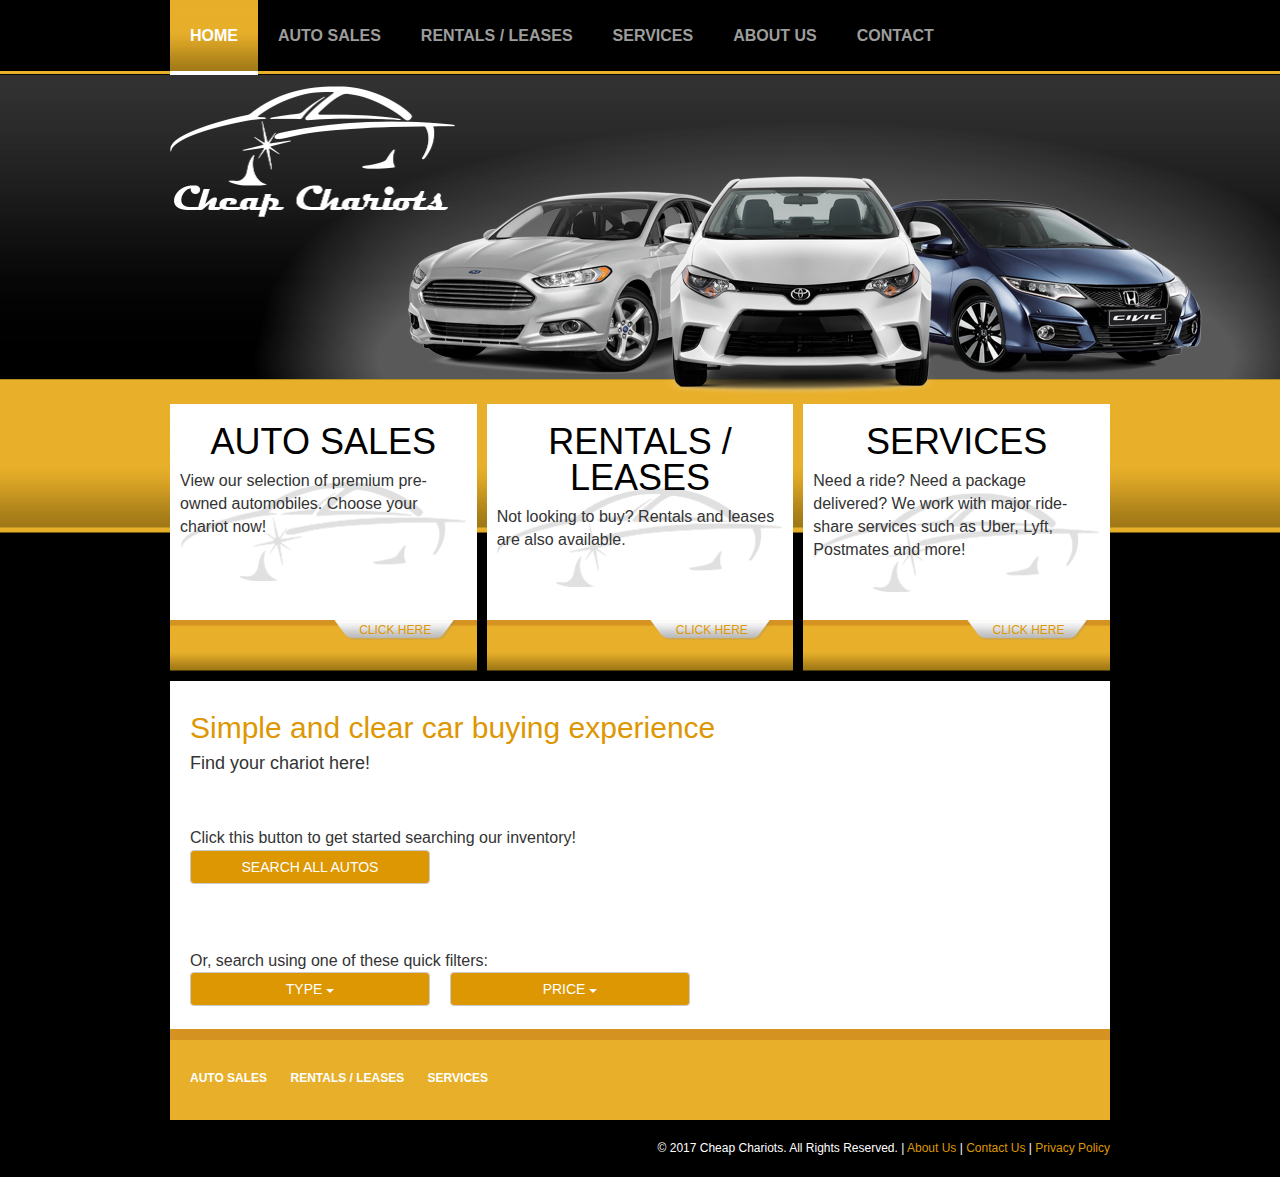
<file: index.html>
<!DOCTYPE html>
<html lang="en">
  <head>
    <meta charset="utf-8">
    <meta http-equiv="X-UA-Compatible" content="IE=edge">
    <meta name="viewport" content="width=device-width, initial-scale=1">
    <!-- The above 3 meta tags *must* come first in the head; any other head content must come *after* these tags -->
    <meta name="description" content="">
    <meta name="author" content="">
    <link rel="icon" href="favicon.ico">

    <title>Cheap Chariots</title>

    <link href="/css/bootstrap.min.css" rel="stylesheet">
    <link href="/css/style.min.css" rel="stylesheet">

    <!-- IE10 viewport hack for Surface/desktop Windows 8 bug -->
    <link href="/css/ie10-viewport-bug-workaround.css" rel="stylesheet">

    <!-- HTML5 shim and Respond.js for IE8 support of HTML5 elements and media queries -->
    <!--[if lt IE 9]>
      <script src="https://oss.maxcdn.com/html5shiv/3.7.3/html5shiv.min.js"></script>
      <script src="https://oss.maxcdn.com/respond/1.4.2/respond.min.js"></script>
    <![endif]-->
  </head>

  <body id="home">

    <nav class="navbar navbar-inverse navbar-fixed-top">
      <div class="container">
        <div class="navbar-header">
            <button type="button" class="navbar-toggle collapsed" data-toggle="collapse" data-target="#navbar" aria-expanded="false" aria-controls="navbar">
                <span class="sr-only">Toggle navigation</span>
                <span class="icon-bar"></span>
                <span class="icon-bar"></span>
                <span class="icon-bar"></span>
            </button>

        </div>
        <div id="navbar" class="collapse navbar-collapse">
            <ul class="nav navbar-nav" data-load="/parts/nav-header.html">

            </ul>
        </div><!--/.nav-collapse -->
      </div>
    </nav>

    <div class="" id="top-hero">
        <div class="container">
            <div class="inner">
                <a id="header-logo"><img src="/img/header-logo.png" /></a>
            </div>

        </div>

    </div>


    <div class="container">
        <div id="front-pods">
            <table cellspacing="10">
                <tr>
                    <td class="pod">
                        <div class="inner">
                            <h4>Auto Sales</h4>
                            View our selection of premium pre-owned automobiles.  Choose your chariot now!

                        </div>
                        <a href="" class="tab">Click Here</a>
                    </td>
                    <td class="pod">
                        <div class="inner">
                            <h4>Rentals / Leases</h4>
                            Not looking to buy?  Rentals and leases are also available.

                        </div>
                        <a href="" class="tab">Click Here</a>
                    </td>
                    <td class="pod">
                        <div class="inner">
                            <h4>Services</h4>
                            Need a ride?  Need a package delivered?  We work with major ride-share services such as Uber, Lyft, Postmates and more!

                        </div>
                        <a href="" class="tab">Click Here</a>
                    </td>
                </tr>
            </table>
        </div>

    </div><!-- /.container -->
    <div  class="container">
        <div class="row">
            <div class="col-xs-12">
                <div id="main-content">
                    <h5>Simple and clear car buying experience<h5>
                    <h6>Find your chariot here!</h6>


                    <div class='buttons-holder clearfix'>
                        <br/>Click this button to get started searching our inventory!<br/>
                        <a href="/listings/" class='btn btn-default fixed-width'>Search All Autos</a>
                        <!-- <button class='btn btn-default fixed-width pull-left right-20'>Rent / Lease All Auto's</button> -->
                    </div>

                    <br/><br/>Or, search using one of these quick filters:<br />
                    <div class="inner-buttons-holder clearfix">
                        <div class="dropdown pull-left right-20">
                            <button id="dType" class="btn btn-default fixed-width" type="button" data-toggle="dropdown" aria-haspopup="true" aria-expanded="false">
                                Type
                                <span class="caret"></span>
                            </button>
                            <ul class="dropdown-menu" aria-labelledby="dType">
                                <li><a href="/listings/?type=CAR">Car</a></li>
                                <li><a href="/listings/?type=SUV">SUV</a></li>
                                <li><a href="/listings/?type=TRK">Truck</a></li>
                                <li><a href="/listings/?type=VAN">Van</a></li>
                            </ul>
                        </div>
                        <div class="dropdown pull-left right-20">
                            <button id="dPrice" class="btn btn-default fixed-width" type="button" data-toggle="dropdown" aria-haspopup="true" aria-expanded="false">
                                Price
                                <span class="caret"></span>
                            </button>
                            <ul class="dropdown-menu" aria-labelledby="dPrice">
                                <li><a href="/listings/?pricerange=lt1k">Less than $1000</a></li>
                                <li><a href="/listings/?pricerange=1k3k">$1000 to $3000</a></li>
                                <li><a href="/listings/?pricerange=3k6k">$3000 to $6000</a></li>
                                <li><a href="/listings/?pricerange=6k10k">$6000 to $10,000</a></li>
                                <li><a href="/listings/?pricerange=ov10k">Over $10,000</a></li>
                            </ul>
                        </div>
                    </div>

                    <!-- <div id="search-form-holder">
                        <h6>Search All Auto's</h6>
                        <hr />
                        <form >
                            <div class="field_and_button-holder">
                                <input type="text" placeholder="enter any car make / model / year">
                                <button id="submitSearch" class="submit-button"><span class="glyphicon glyphicon-search"></span></button>
                            </div>


                        </form>


                    </div> -->
                    <div class="clearfix">&nbsp;</div>

                </div>
                <div id="footer-links">
                    <ul class="footer-links" data-load="/parts/nav-footer.html"></ul>
                </div>
            </div>
        </div>
    </div>
    <footer>
        <div class="container">
            <div class="row">
                <div class="col-xs-12" data-load="/parts/text-footer.html">
                </div>
            </div>
        </div>
    </footer>

    <!-- Bootstrap core JavaScript
    ================================================== -->
    <!-- Placed at the end of the document so the pages load faster -->
    <!-- <script src="https://ajax.googleapis.com/ajax/libs/jquery/1.12.4/jquery.min.js"></script>
    <script>window.jQuery || document.write('<script src="/js/jquery.min.js"><\/script>')</script> -->
    <script src="/js/jquery.min.js"></script>
    <script src="/js/dataload.js"></script>
    <script src="/js/bootstrap.min.js"></script>
    <!-- IE10 viewport hack for Surface/desktop Windows 8 bug -->
    <script src="/js/ie10-viewport-bug-workaround.js"></script>
  </body>
</html>
</file>
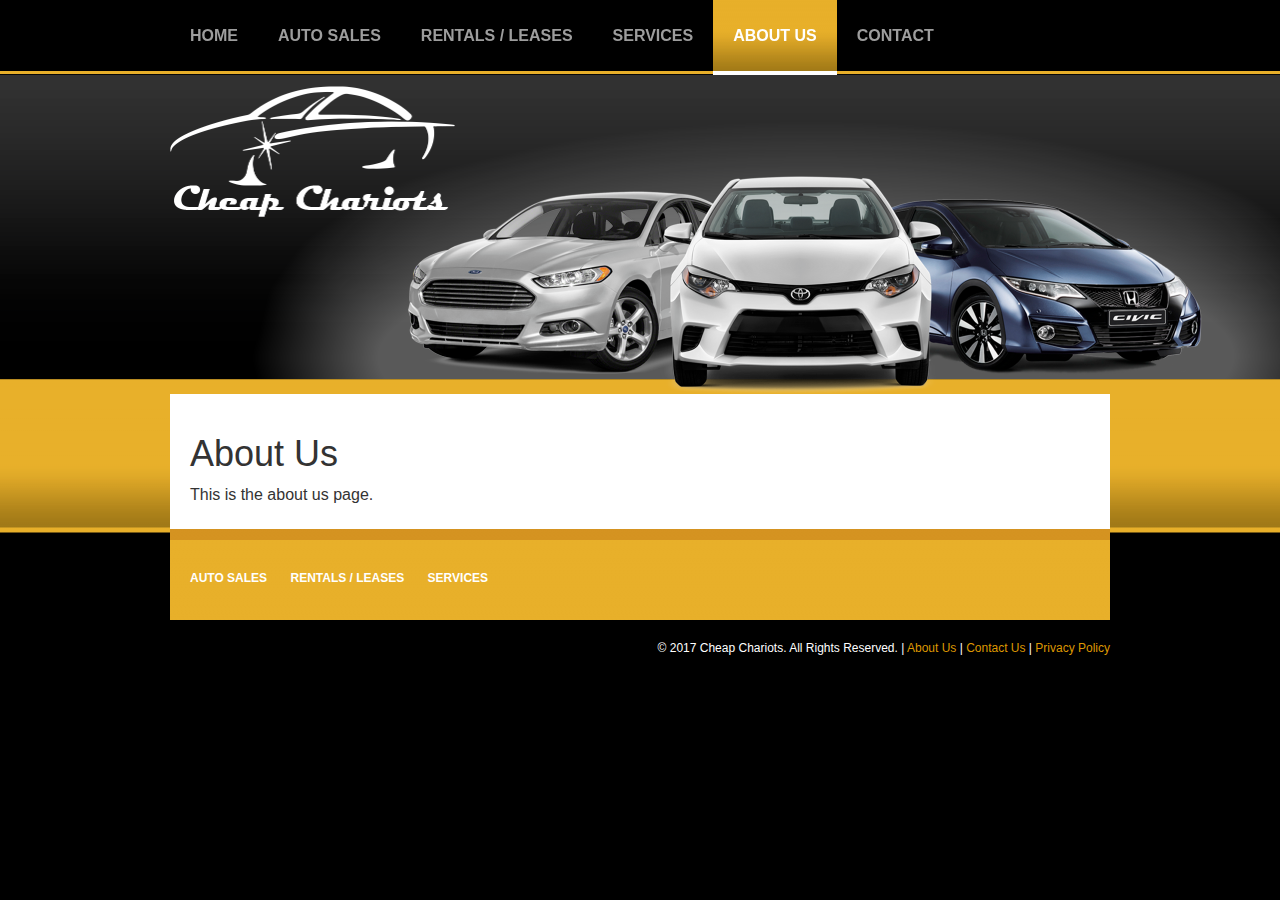
<file: about/index.html>
<!DOCTYPE html>
<html lang="en">
  <head>
    <meta charset="utf-8">
    <meta http-equiv="X-UA-Compatible" content="IE=edge">
    <meta name="viewport" content="width=device-width, initial-scale=1">
    <!-- The above 3 meta tags *must* come first in the head; any other head content must come *after* these tags -->
    <meta name="description" content="">
    <meta name="author" content="">
    <link rel="icon" href="favicon.ico">

    <title>Cheap Chariots</title>

    <link href="/css/bootstrap.min.css" rel="stylesheet">
    <link href="/css/style.min.css" rel="stylesheet">

    <!-- IE10 viewport hack for Surface/desktop Windows 8 bug -->
    <link href="/css/ie10-viewport-bug-workaround.css" rel="stylesheet">

    <!-- HTML5 shim and Respond.js for IE8 support of HTML5 elements and media queries -->
    <!--[if lt IE 9]>
      <script src="https://oss.maxcdn.com/html5shiv/3.7.3/html5shiv.min.js"></script>
      <script src="https://oss.maxcdn.com/respond/1.4.2/respond.min.js"></script>
    <![endif]-->
  </head>

  <body id="about">

    <nav class="navbar navbar-inverse navbar-fixed-top">
      <div class="container">
        <div class="navbar-header">
            <button type="button" class="navbar-toggle collapsed" data-toggle="collapse" data-target="#navbar" aria-expanded="false" aria-controls="navbar">
                <span class="sr-only">Toggle navigation</span>
                <span class="icon-bar"></span>
                <span class="icon-bar"></span>
                <span class="icon-bar"></span>
            </button>

        </div>
        <div id="navbar" class="collapse navbar-collapse">
            <ul class="nav navbar-nav" data-load="/parts/nav-header.html">

            </ul>
        </div><!--/.nav-collapse -->
      </div>
    </nav>

    <div class="" id="top-hero">
        <div class="container">
            <div class="inner">
                <a id="header-logo"><img src="/img/header-logo.png" /></a>
            </div>

        </div>

    </div>

    <div  class="container">
        <div class="row">
            <div class="col-xs-12">
                <div id="main-content">
                    <h1>About Us</h1>
                    This is the about us page.
                    <div class="clearfix">&nbsp;</div>

                </div>
                <div id="footer-links">
                    <ul class="footer-links" data-load="/parts/nav-footer.html"></ul>
                </div>
            </div>
        </div>
    </div>
    <footer>
        <div class="container">
            <div class="row">
                <div class="col-xs-12" data-load="/parts/text-footer.html">
                </div>
            </div>
        </div>
    </footer>

    <!-- Bootstrap core JavaScript
    ================================================== -->
    <!-- Placed at the end of the document so the pages load faster -->
    <!-- <script src="https://ajax.googleapis.com/ajax/libs/jquery/1.12.4/jquery.min.js"></script>
    <script>window.jQuery || document.write('<script src="/js/jquery.min.js"><\/script>')</script> -->
    <script src="/js/jquery.min.js"></script>
    <script src="/js/dataload.js"></script>
    <script src="/js/bootstrap.min.js"></script>
    <!-- IE10 viewport hack for Surface/desktop Windows 8 bug -->
    <script src="/js/ie10-viewport-bug-workaround.js"></script>
  </body>
</html>
</file>
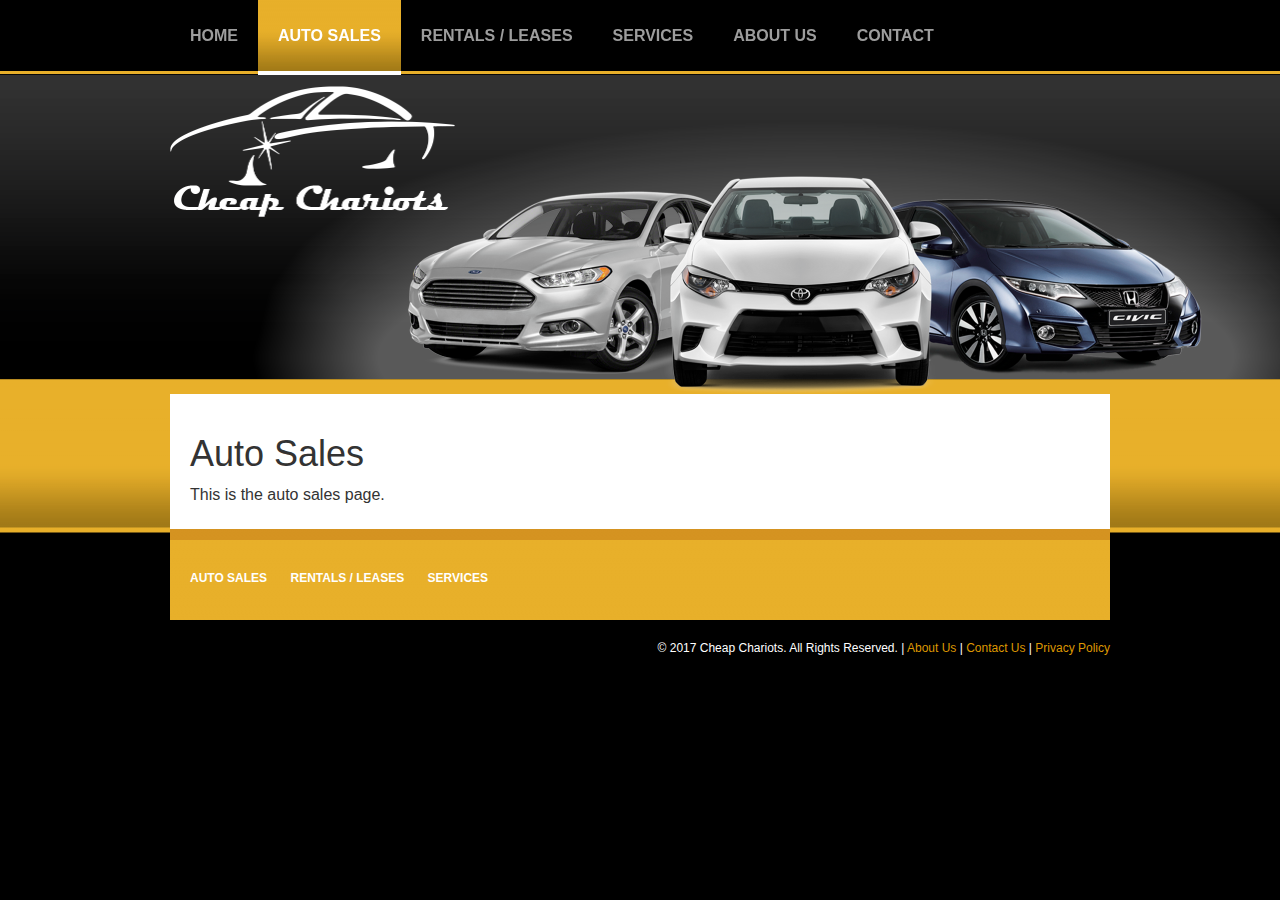
<file: auto-sales/index.html>
<!DOCTYPE html>
<html lang="en">
  <head>
    <meta charset="utf-8">
    <meta http-equiv="X-UA-Compatible" content="IE=edge">
    <meta name="viewport" content="width=device-width, initial-scale=1">
    <!-- The above 3 meta tags *must* come first in the head; any other head content must come *after* these tags -->
    <meta name="description" content="">
    <meta name="author" content="">
    <link rel="icon" href="favicon.ico">

    <title>Cheap Chariots</title>

    <link href="/css/bootstrap.min.css" rel="stylesheet">
    <link href="/css/style.min.css" rel="stylesheet">

    <!-- IE10 viewport hack for Surface/desktop Windows 8 bug -->
    <link href="/css/ie10-viewport-bug-workaround.css" rel="stylesheet">

    <!-- HTML5 shim and Respond.js for IE8 support of HTML5 elements and media queries -->
    <!--[if lt IE 9]>
      <script src="https://oss.maxcdn.com/html5shiv/3.7.3/html5shiv.min.js"></script>
      <script src="https://oss.maxcdn.com/respond/1.4.2/respond.min.js"></script>
    <![endif]-->
  </head>

  <body id="sales">

    <nav class="navbar navbar-inverse navbar-fixed-top">
      <div class="container">
        <div class="navbar-header">
            <button type="button" class="navbar-toggle collapsed" data-toggle="collapse" data-target="#navbar" aria-expanded="false" aria-controls="navbar">
                <span class="sr-only">Toggle navigation</span>
                <span class="icon-bar"></span>
                <span class="icon-bar"></span>
                <span class="icon-bar"></span>
            </button>

        </div>
        <div id="navbar" class="collapse navbar-collapse">
            <ul class="nav navbar-nav" data-load="/parts/nav-header.html">

            </ul>
        </div><!--/.nav-collapse -->
      </div>
    </nav>

    <div class="" id="top-hero">
        <div class="container">
            <div class="inner">
                <a id="header-logo"><img src="/img/header-logo.png" /></a>
            </div>

        </div>

    </div>

    <div  class="container">
        <div class="row">
            <div class="col-xs-12">
                <div id="main-content">
                    <h1>Auto Sales</h1>
                    This is the auto sales page.
                    <div class="clearfix">&nbsp;</div>

                </div>
                <div id="footer-links">
                    <ul class="footer-links" data-load="/parts/nav-footer.html"></ul>
                </div>
            </div>
        </div>
    </div>
    <footer>
        <div class="container">
            <div class="row">
                <div class="col-xs-12" data-load="/parts/text-footer.html">
                </div>
            </div>
        </div>
    </footer>

    <!-- Bootstrap core JavaScript
    ================================================== -->
    <!-- Placed at the end of the document so the pages load faster -->
    <!-- <script src="https://ajax.googleapis.com/ajax/libs/jquery/1.12.4/jquery.min.js"></script>
    <script>window.jQuery || document.write('<script src="/js/jquery.min.js"><\/script>')</script> -->
    <script src="/js/jquery.min.js"></script>
    <script src="/js/dataload.js"></script>
    <script src="/js/bootstrap.min.js"></script>
    <!-- IE10 viewport hack for Surface/desktop Windows 8 bug -->
    <script src="/js/ie10-viewport-bug-workaround.js"></script>
  </body>
</html>
</file>
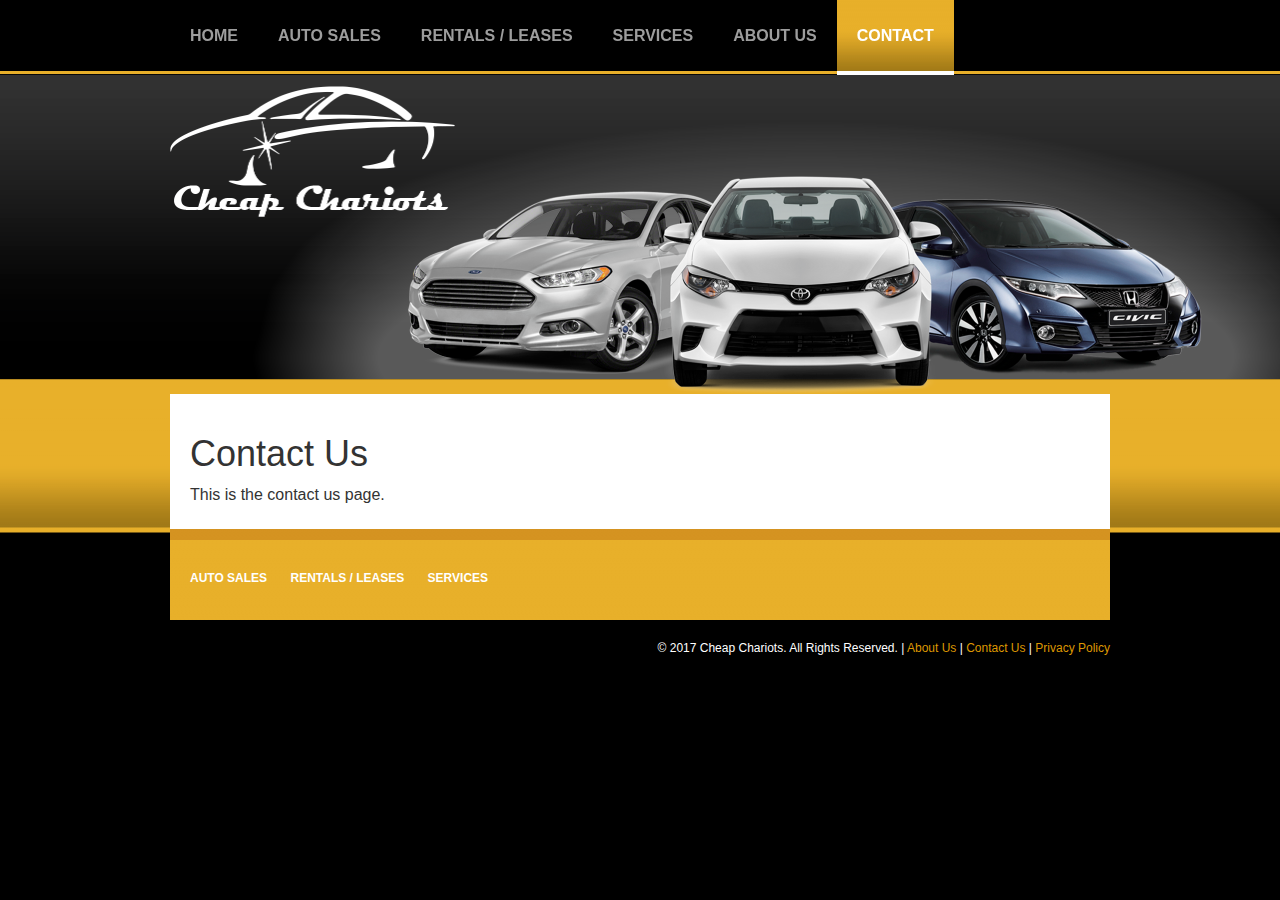
<file: contact/index.html>
<!DOCTYPE html>
<html lang="en">
  <head>
    <meta charset="utf-8">
    <meta http-equiv="X-UA-Compatible" content="IE=edge">
    <meta name="viewport" content="width=device-width, initial-scale=1">
    <!-- The above 3 meta tags *must* come first in the head; any other head content must come *after* these tags -->
    <meta name="description" content="">
    <meta name="author" content="">
    <link rel="icon" href="favicon.ico">

    <title>Cheap Chariots</title>

    <link href="/css/bootstrap.min.css" rel="stylesheet">
    <link href="/css/style.min.css" rel="stylesheet">

    <!-- IE10 viewport hack for Surface/desktop Windows 8 bug -->
    <link href="/css/ie10-viewport-bug-workaround.css" rel="stylesheet">

    <!-- HTML5 shim and Respond.js for IE8 support of HTML5 elements and media queries -->
    <!--[if lt IE 9]>
      <script src="https://oss.maxcdn.com/html5shiv/3.7.3/html5shiv.min.js"></script>
      <script src="https://oss.maxcdn.com/respond/1.4.2/respond.min.js"></script>
    <![endif]-->
  </head>

  <body id="contact">

    <nav class="navbar navbar-inverse navbar-fixed-top">
      <div class="container">
        <div class="navbar-header">
            <button type="button" class="navbar-toggle collapsed" data-toggle="collapse" data-target="#navbar" aria-expanded="false" aria-controls="navbar">
                <span class="sr-only">Toggle navigation</span>
                <span class="icon-bar"></span>
                <span class="icon-bar"></span>
                <span class="icon-bar"></span>
            </button>

        </div>
        <div id="navbar" class="collapse navbar-collapse">
            <ul class="nav navbar-nav" data-load="/parts/nav-header.html">

            </ul>
        </div><!--/.nav-collapse -->
      </div>
    </nav>

    <div class="" id="top-hero">
        <div class="container">
            <div class="inner">
                <a id="header-logo"><img src="/img/header-logo.png" /></a>
            </div>

        </div>

    </div>

    <div  class="container">
        <div class="row">
            <div class="col-xs-12">
                <div id="main-content">
                    <h1>Contact Us</h1>
                    This is the contact us page.
                    <div class="clearfix">&nbsp;</div>

                </div>
                <div id="footer-links">
                    <ul class="footer-links" data-load="/parts/nav-footer.html"></ul>
                </div>
            </div>
        </div>
    </div>
    <footer>
        <div class="container">
            <div class="row">
                <div class="col-xs-12" data-load="/parts/text-footer.html">
                </div>
            </div>
        </div>
    </footer>

    <!-- Bootstrap core JavaScript
    ================================================== -->
    <!-- Placed at the end of the document so the pages load faster -->
    <!-- <script src="https://ajax.googleapis.com/ajax/libs/jquery/1.12.4/jquery.min.js"></script>
    <script>window.jQuery || document.write('<script src="/js/jquery.min.js"><\/script>')</script> -->
    <script src="/js/jquery.min.js"></script>
    <script src="/js/dataload.js"></script>
    <script src="/js/bootstrap.min.js"></script>
    <!-- IE10 viewport hack for Surface/desktop Windows 8 bug -->
    <script src="/js/ie10-viewport-bug-workaround.js"></script>
  </body>
</html>
</file>
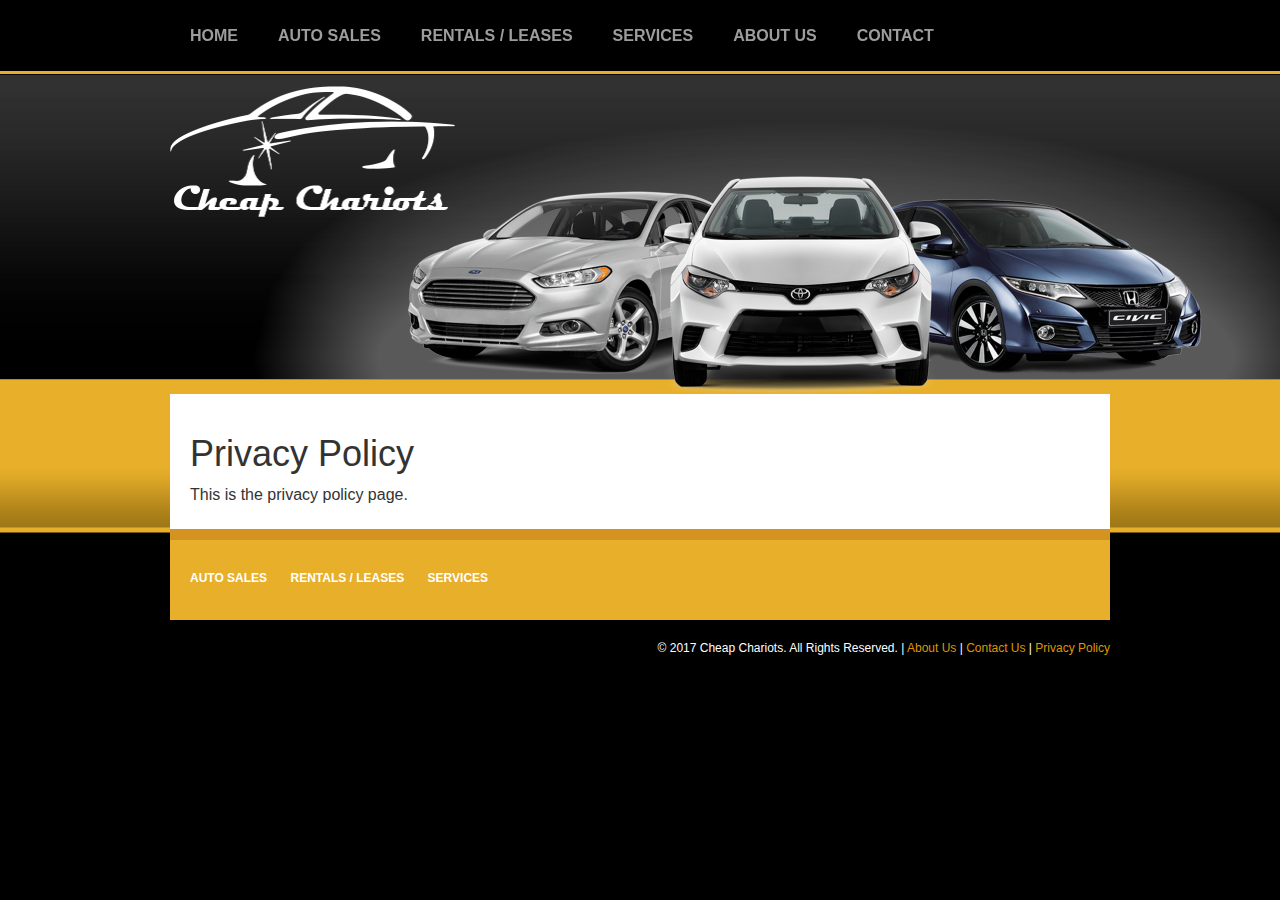
<file: privacy/index.html>
<!DOCTYPE html>
<html lang="en">
  <head>
    <meta charset="utf-8">
    <meta http-equiv="X-UA-Compatible" content="IE=edge">
    <meta name="viewport" content="width=device-width, initial-scale=1">
    <!-- The above 3 meta tags *must* come first in the head; any other head content must come *after* these tags -->
    <meta name="description" content="">
    <meta name="author" content="">
    <link rel="icon" href="favicon.ico">

    <title>Cheap Chariots</title>

    <link href="/css/bootstrap.min.css" rel="stylesheet">
    <link href="/css/style.min.css" rel="stylesheet">

    <!-- IE10 viewport hack for Surface/desktop Windows 8 bug -->
    <link href="/css/ie10-viewport-bug-workaround.css" rel="stylesheet">

    <!-- HTML5 shim and Respond.js for IE8 support of HTML5 elements and media queries -->
    <!--[if lt IE 9]>
      <script src="https://oss.maxcdn.com/html5shiv/3.7.3/html5shiv.min.js"></script>
      <script src="https://oss.maxcdn.com/respond/1.4.2/respond.min.js"></script>
    <![endif]-->
  </head>

  <body id="privacy">

    <nav class="navbar navbar-inverse navbar-fixed-top">
      <div class="container">
        <div class="navbar-header">
            <button type="button" class="navbar-toggle collapsed" data-toggle="collapse" data-target="#navbar" aria-expanded="false" aria-controls="navbar">
                <span class="sr-only">Toggle navigation</span>
                <span class="icon-bar"></span>
                <span class="icon-bar"></span>
                <span class="icon-bar"></span>
            </button>

        </div>
        <div id="navbar" class="collapse navbar-collapse">
            <ul class="nav navbar-nav" data-load="/parts/nav-header.html">

            </ul>
        </div><!--/.nav-collapse -->
      </div>
    </nav>

    <div class="" id="top-hero">
        <div class="container">
            <div class="inner">
                <a id="header-logo"><img src="/img/header-logo.png" /></a>
            </div>

        </div>

    </div>

    <div  class="container">
        <div class="row">
            <div class="col-xs-12">
                <div id="main-content">
                    <h1>Privacy Policy</h1>
                    This is the privacy policy page.
                    <div class="clearfix">&nbsp;</div>

                </div>
                <div id="footer-links">
                    <ul class="footer-links" data-load="/parts/nav-footer.html"></ul>
                </div>
            </div>
        </div>
    </div>
    <footer>
        <div class="container">
            <div class="row">
                <div class="col-xs-12" data-load="/parts/text-footer.html">
                </div>
            </div>
        </div>
    </footer>

    <!-- Bootstrap core JavaScript
    ================================================== -->
    <!-- Placed at the end of the document so the pages load faster -->
    <!-- <script src="https://ajax.googleapis.com/ajax/libs/jquery/1.12.4/jquery.min.js"></script>
    <script>window.jQuery || document.write('<script src="/js/jquery.min.js"><\/script>')</script> -->
    <script src="/js/jquery.min.js"></script>
    <script src="/js/dataload.js"></script>
    <script src="/js/bootstrap.min.js"></script>
    <!-- IE10 viewport hack for Surface/desktop Windows 8 bug -->
    <script src="/js/ie10-viewport-bug-workaround.js"></script>
  </body>
</html>
</file>
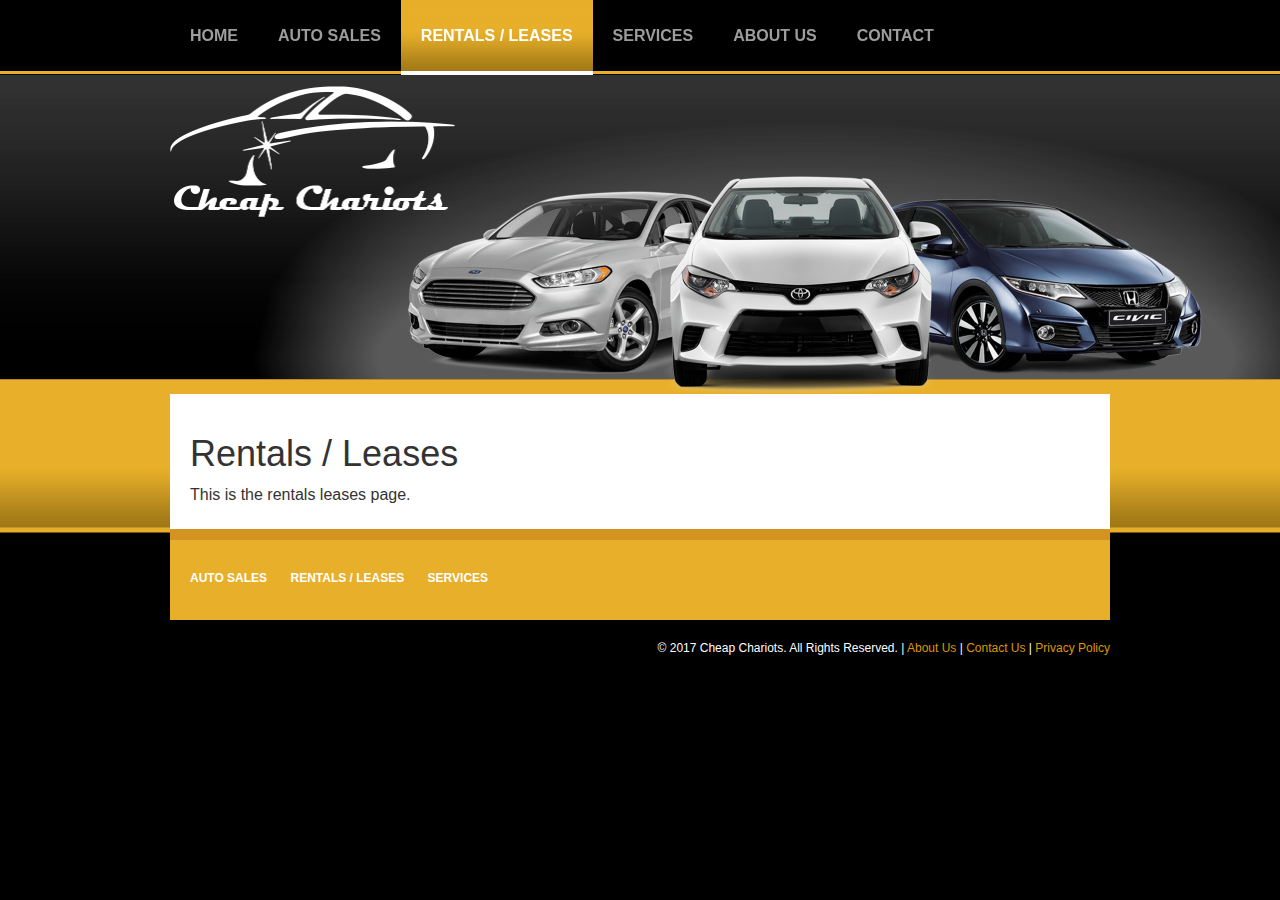
<file: rentals-leases/index.html>
<!DOCTYPE html>
<html lang="en">
  <head>
    <meta charset="utf-8">
    <meta http-equiv="X-UA-Compatible" content="IE=edge">
    <meta name="viewport" content="width=device-width, initial-scale=1">
    <!-- The above 3 meta tags *must* come first in the head; any other head content must come *after* these tags -->
    <meta name="description" content="">
    <meta name="author" content="">
    <link rel="icon" href="favicon.ico">

    <title>Cheap Chariots</title>

    <link href="/css/bootstrap.min.css" rel="stylesheet">
    <link href="/css/style.min.css" rel="stylesheet">

    <!-- IE10 viewport hack for Surface/desktop Windows 8 bug -->
    <link href="/css/ie10-viewport-bug-workaround.css" rel="stylesheet">

    <!-- HTML5 shim and Respond.js for IE8 support of HTML5 elements and media queries -->
    <!--[if lt IE 9]>
      <script src="https://oss.maxcdn.com/html5shiv/3.7.3/html5shiv.min.js"></script>
      <script src="https://oss.maxcdn.com/respond/1.4.2/respond.min.js"></script>
    <![endif]-->
  </head>

  <body id="rentlease">

    <nav class="navbar navbar-inverse navbar-fixed-top">
      <div class="container">
        <div class="navbar-header">
            <button type="button" class="navbar-toggle collapsed" data-toggle="collapse" data-target="#navbar" aria-expanded="false" aria-controls="navbar">
                <span class="sr-only">Toggle navigation</span>
                <span class="icon-bar"></span>
                <span class="icon-bar"></span>
                <span class="icon-bar"></span>
            </button>

        </div>
        <div id="navbar" class="collapse navbar-collapse">
            <ul class="nav navbar-nav" data-load="/parts/nav-header.html">

            </ul>
        </div><!--/.nav-collapse -->
      </div>
    </nav>

    <div class="" id="top-hero">
        <div class="container">
            <div class="inner">
                <a id="header-logo"><img src="/img/header-logo.png" /></a>
            </div>

        </div>

    </div>

    <div  class="container">
        <div class="row">
            <div class="col-xs-12">
                <div id="main-content">
                    <h1>Rentals / Leases</h1>
                    This is the rentals leases page.
                    <div class="clearfix">&nbsp;</div>

                </div>
                <div id="footer-links">
                    <ul class="footer-links" data-load="/parts/nav-footer.html"></ul>
                </div>
            </div>
        </div>
    </div>
    <footer>
        <div class="container">
            <div class="row">
                <div class="col-xs-12" data-load="/parts/text-footer.html">
                </div>
            </div>
        </div>
    </footer>

    <!-- Bootstrap core JavaScript
    ================================================== -->
    <!-- Placed at the end of the document so the pages load faster -->
    <!-- <script src="https://ajax.googleapis.com/ajax/libs/jquery/1.12.4/jquery.min.js"></script>
    <script>window.jQuery || document.write('<script src="/js/jquery.min.js"><\/script>')</script> -->
    <script src="/js/jquery.min.js"></script>
    <script src="/js/dataload.js"></script>
    <script src="/js/bootstrap.min.js"></script>
    <!-- IE10 viewport hack for Surface/desktop Windows 8 bug -->
    <script src="/js/ie10-viewport-bug-workaround.js"></script>
  </body>
</html>
</file>
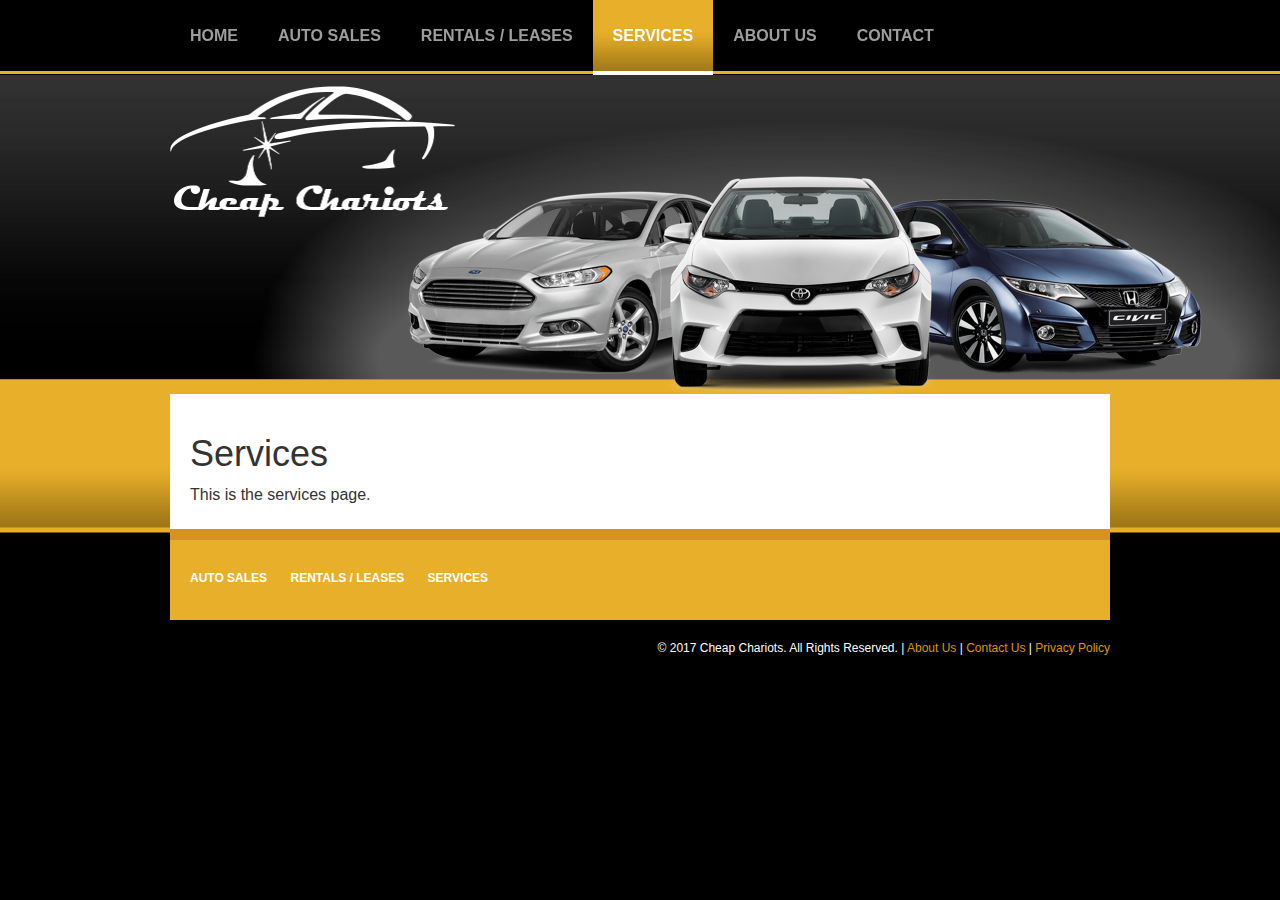
<file: services/index.html>
<!DOCTYPE html>
<html lang="en">
  <head>
    <meta charset="utf-8">
    <meta http-equiv="X-UA-Compatible" content="IE=edge">
    <meta name="viewport" content="width=device-width, initial-scale=1">
    <!-- The above 3 meta tags *must* come first in the head; any other head content must come *after* these tags -->
    <meta name="description" content="">
    <meta name="author" content="">
    <link rel="icon" href="favicon.ico">

    <title>Cheap Chariots</title>

    <link href="/css/bootstrap.min.css" rel="stylesheet">
    <link href="/css/style.min.css" rel="stylesheet">

    <!-- IE10 viewport hack for Surface/desktop Windows 8 bug -->
    <link href="/css/ie10-viewport-bug-workaround.css" rel="stylesheet">

    <!-- HTML5 shim and Respond.js for IE8 support of HTML5 elements and media queries -->
    <!--[if lt IE 9]>
      <script src="https://oss.maxcdn.com/html5shiv/3.7.3/html5shiv.min.js"></script>
      <script src="https://oss.maxcdn.com/respond/1.4.2/respond.min.js"></script>
    <![endif]-->
  </head>

  <body id="services">

    <nav class="navbar navbar-inverse navbar-fixed-top">
      <div class="container">
        <div class="navbar-header">
            <button type="button" class="navbar-toggle collapsed" data-toggle="collapse" data-target="#navbar" aria-expanded="false" aria-controls="navbar">
                <span class="sr-only">Toggle navigation</span>
                <span class="icon-bar"></span>
                <span class="icon-bar"></span>
                <span class="icon-bar"></span>
            </button>

        </div>
        <div id="navbar" class="collapse navbar-collapse">
            <ul class="nav navbar-nav" data-load="/parts/nav-header.html">

            </ul>
        </div><!--/.nav-collapse -->
      </div>
    </nav>

    <div class="" id="top-hero">
        <div class="container">
            <div class="inner">
                <a id="header-logo"><img src="/img/header-logo.png" /></a>
            </div>

        </div>

    </div>

    <div  class="container">
        <div class="row">
            <div class="col-xs-12">
                <div id="main-content">
                    <h1>Services</h1>
                    This is the services page.
                    <div class="clearfix">&nbsp;</div>

                </div>
                <div id="footer-links">
                    <ul class="footer-links" data-load="/parts/nav-footer.html"></ul>
                </div>
            </div>
        </div>
    </div>
    <footer>
        <div class="container">
            <div class="row">
                <div class="col-xs-12" data-load="/parts/text-footer.html">
                </div>
            </div>
        </div>
    </footer>

    <!-- Bootstrap core JavaScript
    ================================================== -->
    <!-- Placed at the end of the document so the pages load faster -->
    <!-- <script src="https://ajax.googleapis.com/ajax/libs/jquery/1.12.4/jquery.min.js"></script>
    <script>window.jQuery || document.write('<script src="/js/jquery.min.js"><\/script>')</script> -->
    <script src="/js/jquery.min.js"></script>
    <script src="/js/dataload.js"></script>
    <script src="/js/bootstrap.min.js"></script>
    <!-- IE10 viewport hack for Surface/desktop Windows 8 bug -->
    <script src="/js/ie10-viewport-bug-workaround.js"></script>
  </body>
</html>
</file>
<file: css/style.min.css>
body{font-family:Arial, sans-serif;background:#000 url(../img/bg-body.png) repeat-x;background-size:2px 533px;padding-top:50px;font-size:16px}hr{border:0;height:1px;background:#333;background-image:linear-gradient(to right, #dd9702, #a37b03, #dd9702)}h1,h2,h3,h4,h5,h6{font-family:'Impact Regular', 'Impact', sans-serif}h5{font-size:30px;color:#dd9702}h6{font-size:18px}.right-20{margin-right:20px}.btn.btn-default{background:#dd9702;color:#fff;text-transform:uppercase}.btn.fixed-width{width:240px;text-align:center}.btn.full-width{width:100%;text-align:center}.starter-template{padding:40px 15px;text-align:center}.container{max-width:970px}.navbar{height:75px;background:url(../img/bg-menu.png) repeat-x;background-size:2px 75px}.navbar .nav>li{height:75px}.navbar .nav>li a{height:75px;line-height:71px;padding:0 20px;font-family:'Trebuchet MS Bold', 'Trebuchet MS', sans-serif;font-weight:bold;text-transform:uppercase;background:transparent !important}.navbar .nav>li a:hover{background:url(../img/bg-menu-hover.png) repeat-x !important;background-size:2px 75px !important;color:#fff}.navbar .nav>li.active a,body#home .navbar .nav>li a#menu-home,body#sales .navbar .nav>li a#menu-sales,body#rentlease .navbar .nav>li a#menu-rentlease,body#services .navbar .nav>li a#menu-services,body#about .navbar .nav>li a#menu-about,body#contact .navbar .nav>li a#menu-contact{background:url(../img/bg-menu-hover.png) repeat-x !important;background-size:2px 75px !important;color:#fff}#top-hero{height:318px;background:url(../img/header-cars.png) bottom center no-repeat;background-size:1754px 318px;margin-top:26px}#top-hero .inner{position:relative}#top-hero #header-logo{position:absolute;left:0;top:0;display:block;width:285px;height:131px;margin-top:10px}#top-hero #header-logo img{display:block;width:100%;height:auto}#front-pods{margin-left:-10px;margin-right:-10px}#front-pods table{width:100%;border-collapse:separate;border-spacing:10px}#front-pods table td{position:relative;width:33%;padding:10px;background:#fff url(../img/bg-front-pods-bar.png) bottom center repeat-x;background-size:2px 51px;vertical-align:top}#front-pods table td .inner{min-height:200px;position:relative;padding-bottom:100px;background:url(../img/bg-front-pods-car.png) center center no-repeat;background-size:285px 99px}#front-pods table td h4{font-family:'Impact Regular', 'Impact', sans-serif;text-align:center;font-size:36px;text-transform:uppercase;color:#000;font-weight:normal;line-height:1}#front-pods table td .tab{position:absolute;right:20px;bottom:30px;display:block;width:123px;height:21px;line-height:21px;background:url(../img/bg-front-pods-tab.png) center center no-repeat;background-size:123px 21px;text-align:center;font-family:'Impact Regular', 'Impact', sans-serif;font-weight:normal;color:#dd9702;font-size:12px;text-decoration:none !important;text-transform:uppercase}#main-content{background:#fff;padding:20px 20px 0px 20px}#main-content .buttons-holder{padding:20px 0}#search-form-holder{margin-top:60px}#search-form-holder .field_and_button-holder{position:relative}#search-form-holder .field_and_button-holder .submit-button{position:absolute;right:0;top:0;bottom:0;width:50px;background:#dd9702;border:none;color:#fff}#search-form-holder input[type=text]{width:100%;padding:20px 60px 20px 10px;font-size:20px;border:solid 1px #dd9702 !important;-webkit-appearance:none;-moz-appearance:none}#search-form-holder .dropdown-menu{width:240px}#search-form-holder .dropdown-menu .title{padding-left:10px;background:#dd9702;color:#fff}#cars-holder h3{margin-top:0}#cars-holder img{display:block;margin:0;width:100%;max-width:100%}#cars-holder label{width:100px;font-size:14px}#cars-holder .car-holder{margin-bottom:40px}#cars-holder .generic-details{font-size:18px}#cars-holder .btn{margin:10px 0 20px 0}#cars-holder pre{font-family:Arial, sans-serif;font-size:14px}#filters-holder select{width:100%;max-width:480px}#filters-holder .filter-holder{margin-bottom:20px}#footer-links{height:91px;line-height:98px;padding:0 20px;background:url(../img/bg-footer-links.png) repeat-x}#footer-links ul,#footer-links ul li{list-style:none;margin:0;padding:0}#footer-links ul li{display:inline-block}#footer-links,#footer-links a{color:#fff;text-transform:uppercase;font-weight:bold;font-family:"Trebuchet MS Bold", "Trebuchet MS", sans-serif;font-size:12px;display:block;padding:0 10px}footer{color:#fff;text-align:right;font-size:12px;font-weight:normal;padding:20px 0}footer a,footer a:hover{color:#dd9702}@media handheld, only screen and (max-width: 767px){#front-pods table,#front-pods table tr,#front-pods table td,#front-pods table tbody{display:block}#front-pods table .pod{width:100%;max-width:480px;margin:10px auto}.navbar .nav>li{background:#000;border-bottom:solid 4px #fff}}
/*# sourceMappingURL=style.min.css.map */
</file>
<file: css/ie10-viewport-bug-workaround.css>
/*!
 * IE10 viewport hack for Surface/desktop Windows 8 bug
 * Copyright 2014-2015 Twitter, Inc.
 * Licensed under MIT (https://github.com/twbs/bootstrap/blob/master/LICENSE)
 */

/*
 * See the Getting Started docs for more information:
 * http://getbootstrap.com/getting-started/#support-ie10-width
 */
@-ms-viewport     { width: device-width; }
@-o-viewport      { width: device-width; }
@viewport         { width: device-width; }
</file>
